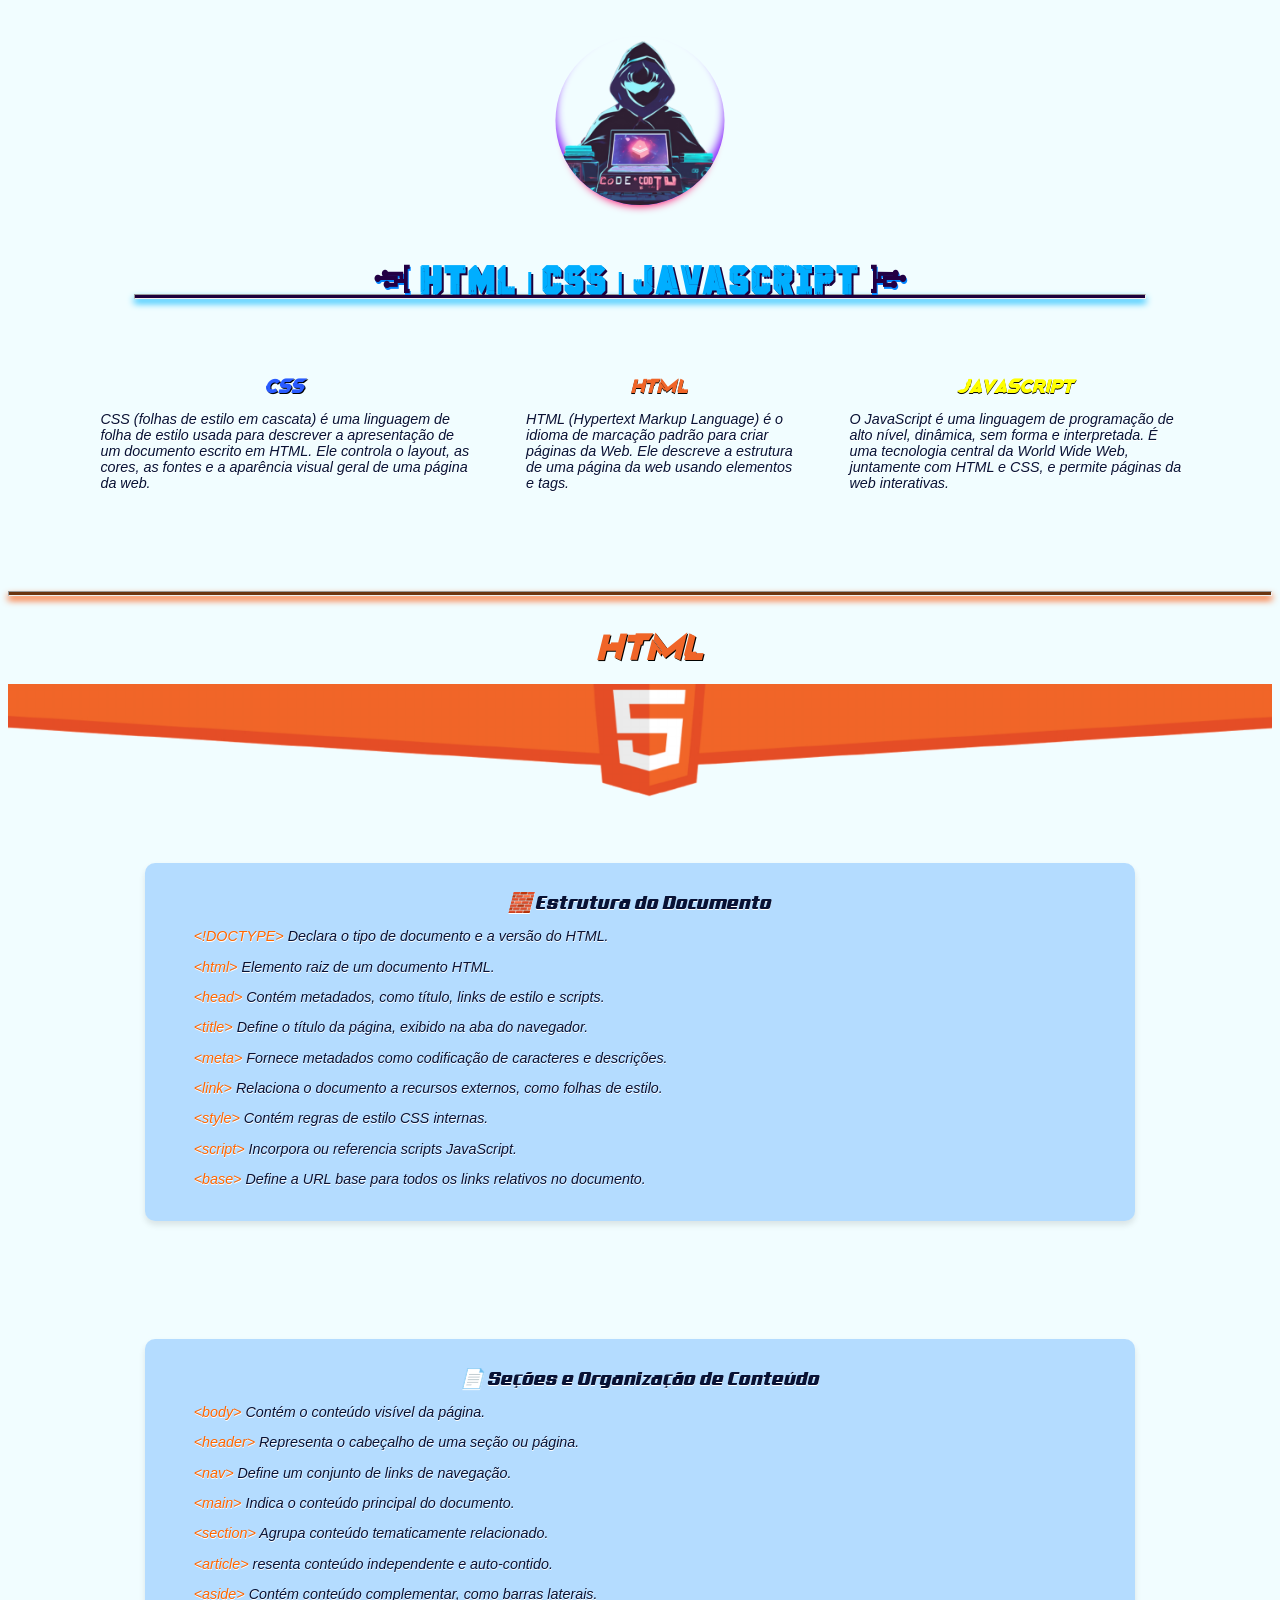
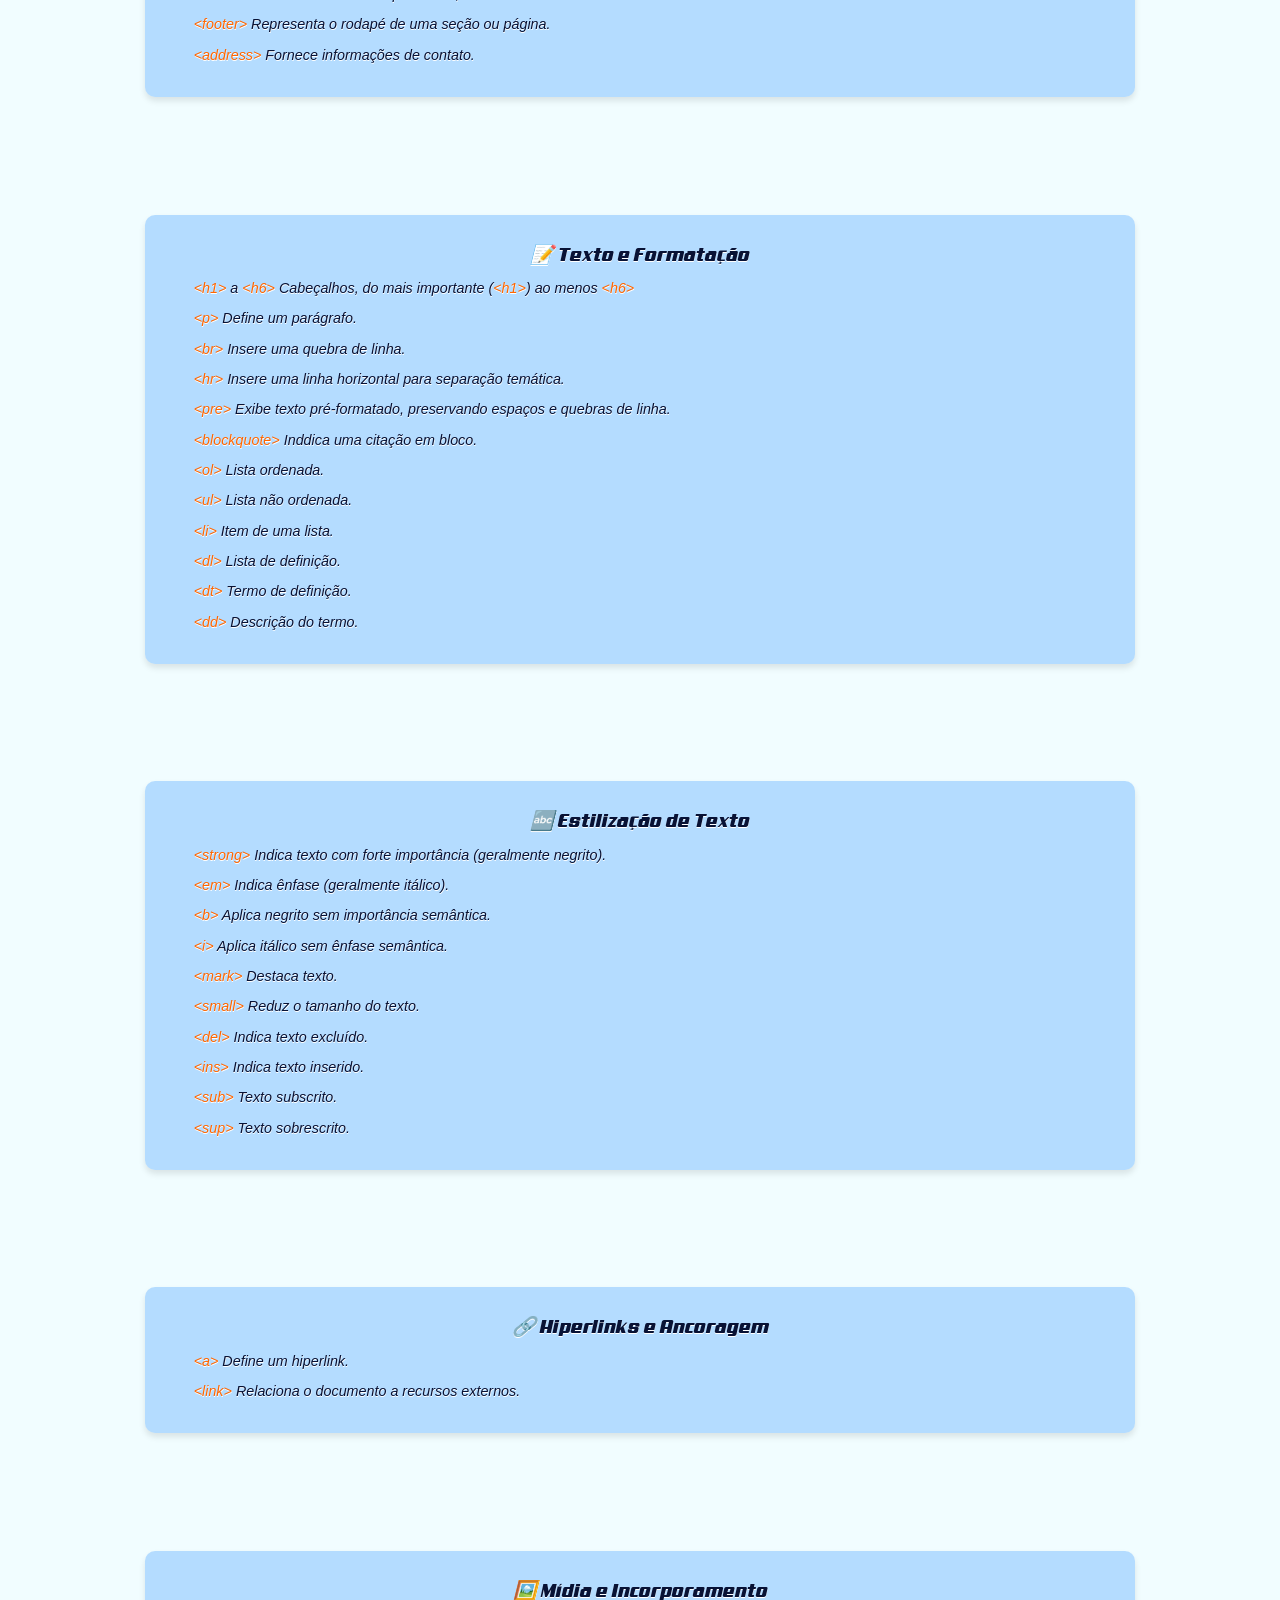
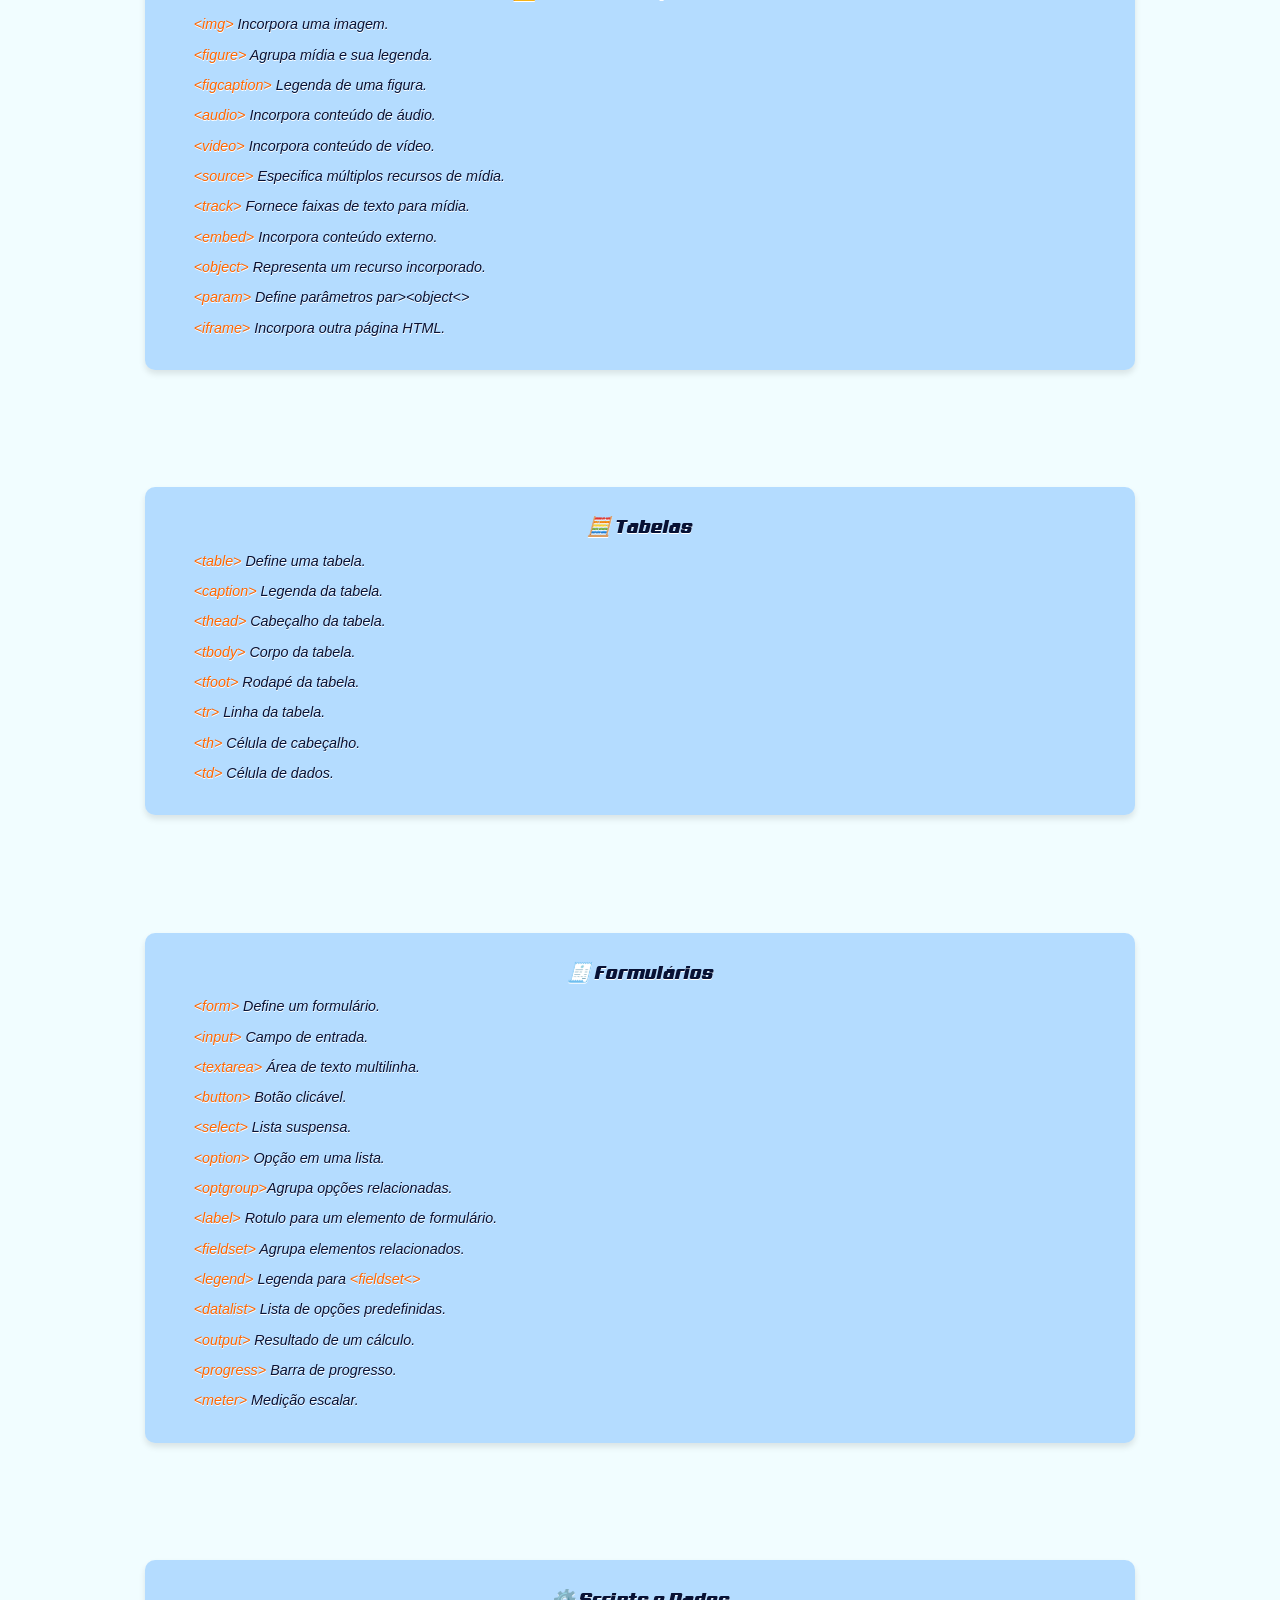
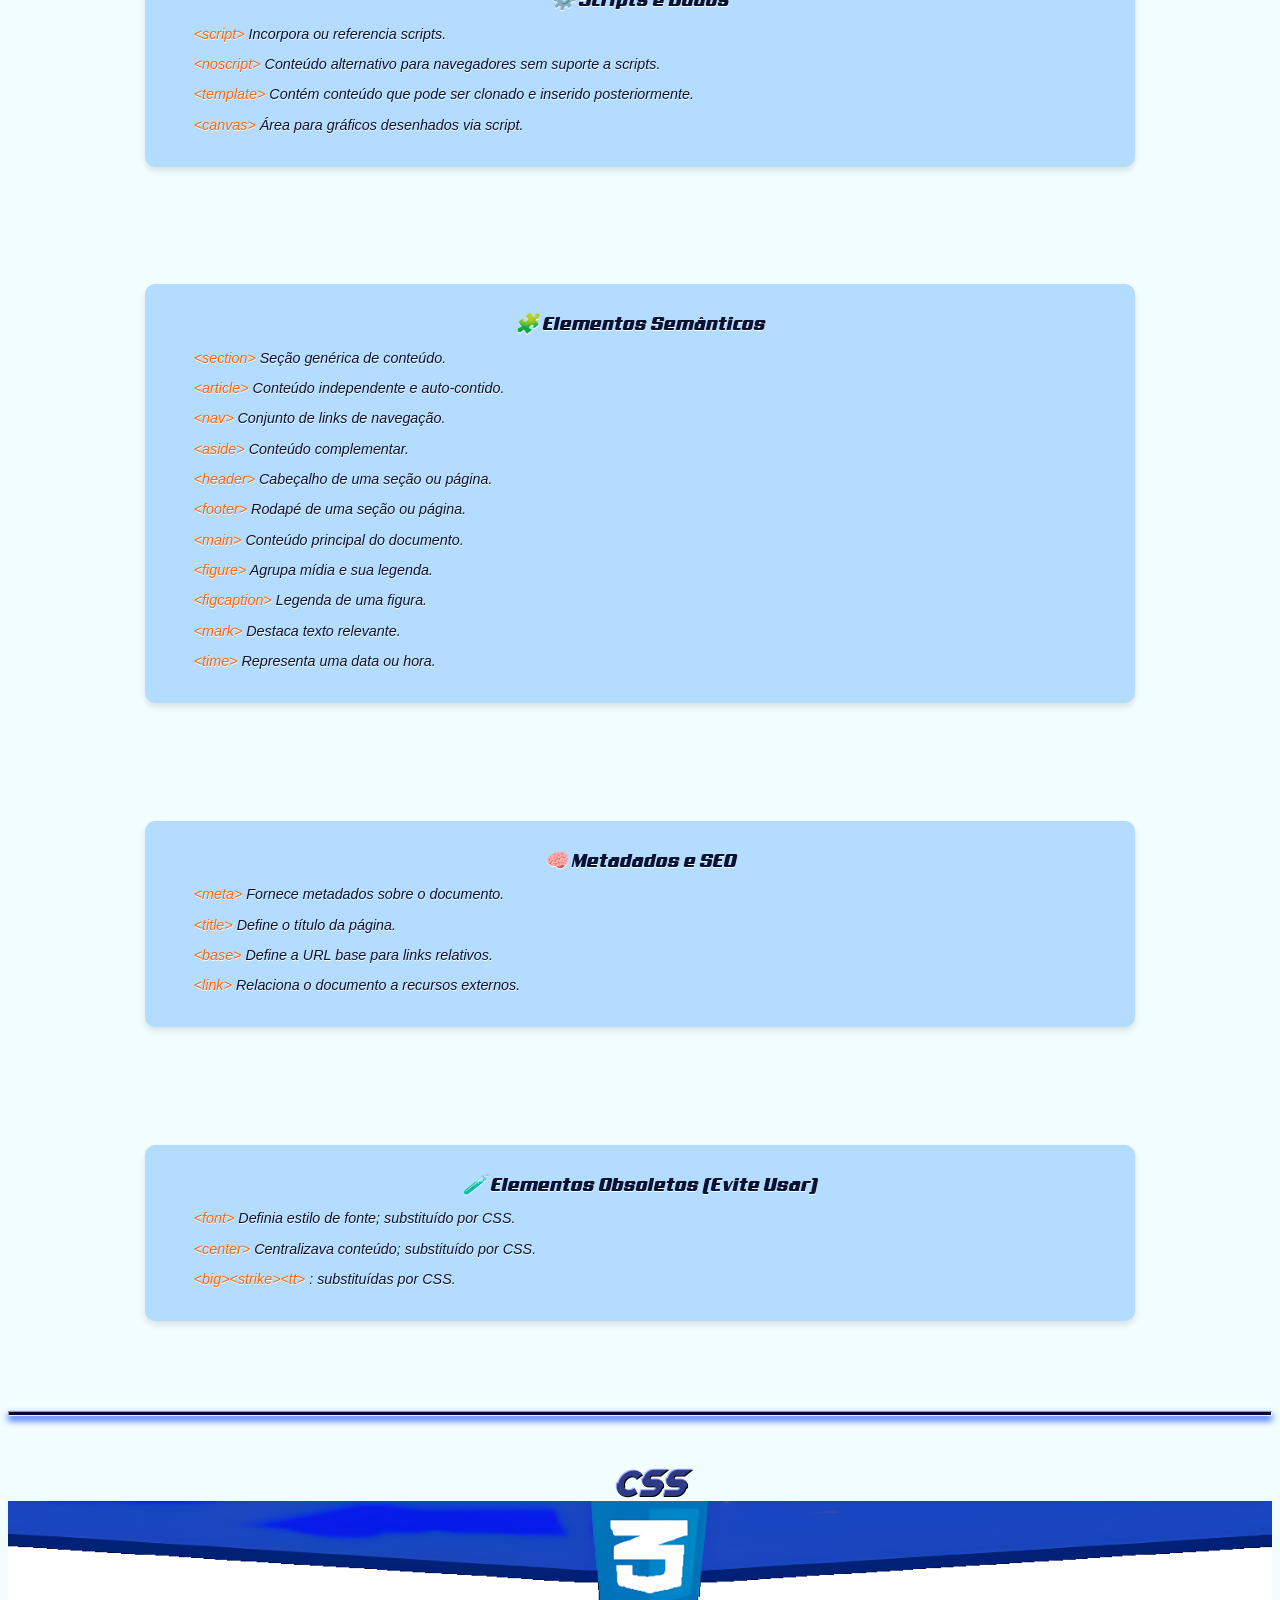
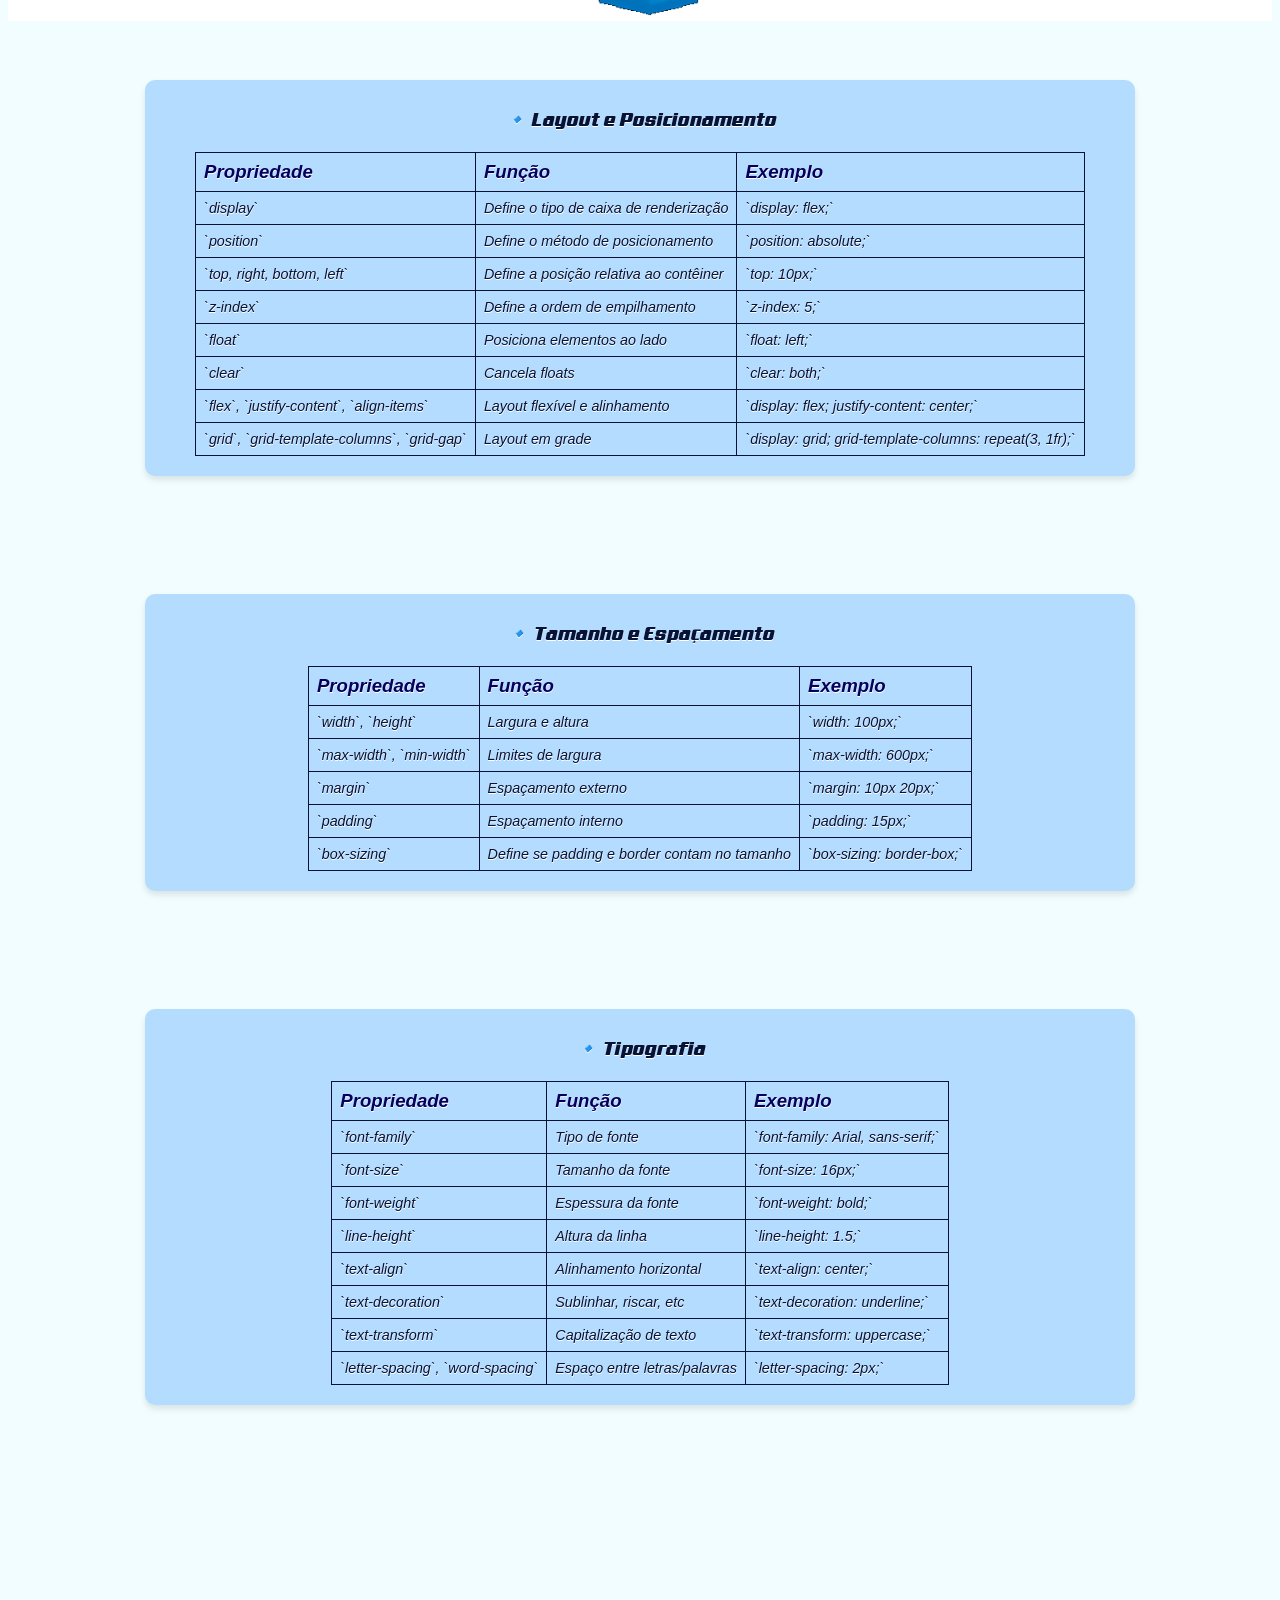
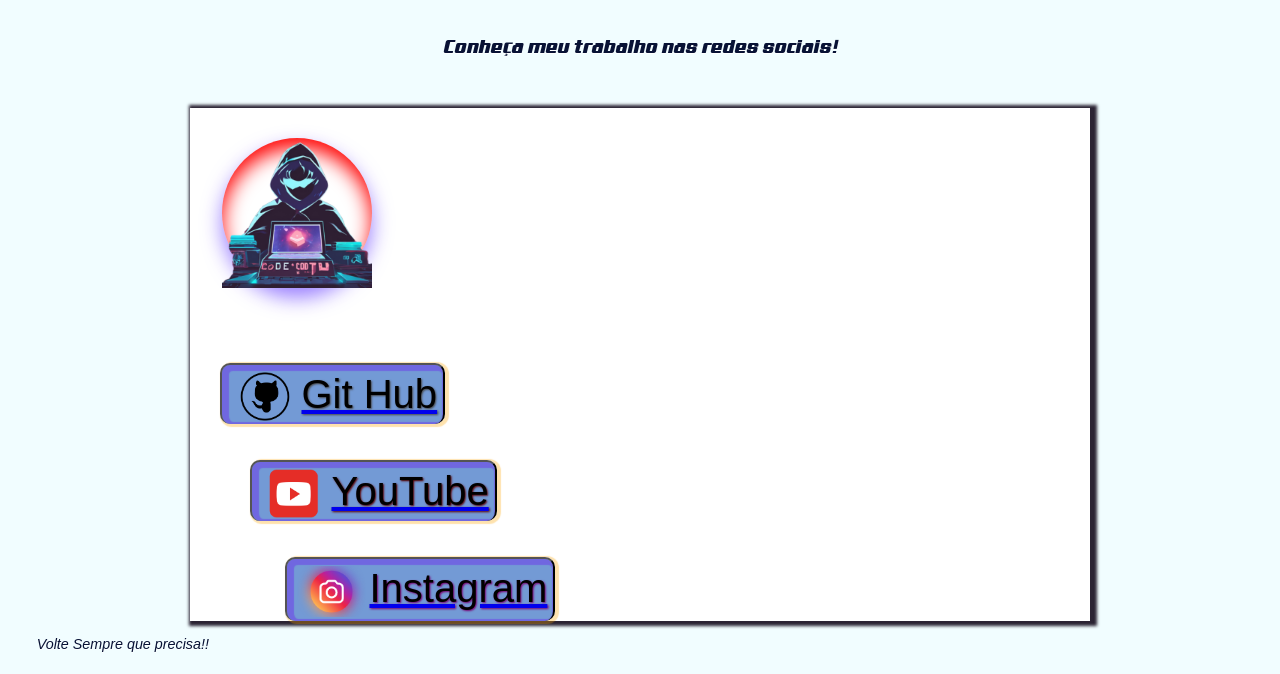
<file: index.html>
<!DOCTYPE html>
<html lang="pt-br">
<head>
    <meta charset="UTF-8">
    <meta name="viewport" content="width=device-width, initial-scale=1.0">
    <link rel="stylesheet" href="style.css" type="text/css">
    <link rel="icon" href="Imagens/logoyounick.ico" type="image/x-icon">
    <title>EazyWay</title>
    <style>
        @font-face {
            font-family: 'transformers';
            src: url(Fonts/Transformers.ttf) format('truetype');
        }
        @font-face {
            font-family: 'cyborg';
            src: url(Fonts/Cyborg.ttf) format('truetype');
        }
        @font-face {
            font-family: 'origintech';
            src: url(Fonts/OriginTech.ttf) format('truetype');
        }
        @font-face {
            font-family: 'race';
            src: url(Fonts/SwipeRaceDemo.ttf) format('truetype');
        }
        @font-face {
            font-family: 'mandaloresemital';
            src: url(Fonts/mandaloresemital.ttf) format('truetype');
        }
        @font-face {
            font-family: 'aero';
            src: url(Fonts/Aero.ttf) format('truetype');
        }
        @import url('https://fonts.googleapis.com/css2?family=Chakra+Petch:ital,wght@0,300;0,400;0,500;0,600;0,700;1,300;1,400;1,500;1,600;1,700&display=swap');
        
        @import url('https://fonts.googleapis.com/css2?family=Arvo:ital,wght@0,400;0,700;1,400;1,700&family=Chakra+Petch:ital,wght@0,300;0,400;0,500;0,600;0,700;1,300;1,400;1,500;1,600;1,700&display=swap');

        @import url('https://fonts.googleapis.com/css2?family=Rubik+Iso&display=swap');

                .cartao {
            min-width: 300px;
            max-width: 900px;
            min-height: 220px;
            max-height: 556px;
            animation: mymove 4s normal;
            animation: mymove 4s infinite alternate;            
               
        }

        @keyframes mymove {
        from {background-color: rgba(114, 0, 221, 0.589);}
        to {background-color: rgba(50, 0, 168, 0.705);}
        }
    
    </style>
</head>
<body>
    <div class="inicio">
        <span class="logotipo"><img src="Imagens/logoyounick.png" alt="icone" width="169px" height="169px" style=" border-radius: 50%;box-shadow: inset 0px -10px 8px 0px rgb(138, 40, 250), 0px 10px 8px -9px rgb(255, 0, 100);"></span>
    </div>   
    
    <span class="titulo">
    <h1><span class="styleh1">{ </span>HTML  |  CSS  |  JavaScript<span class="styleh1"> }</span></h1> 
    <hr id="hrtitle">
    </span>
    
        <main>
        
            
            
            <span id="css">
                <a href="css.html" target="_blank" class="link">
                    <h2>CSS</h2>
                    <p style="margin-left: 0.2em;">CSS (folhas de estilo em cascata) é uma linguagem de folha de estilo usada para descrever a apresentação de um documento escrito em HTML. Ele controla o layout, as cores, as fontes e a aparência visual geral de uma página da web. <br><br><br></p>
                </a>
            </span>
            <span id="html">
            <a href="html.html" target="_blank" class="link">
            <h2 style="color: #F06528;">HTML</h2>
                <p style="margin-left: 0.2em;">HTML (Hypertext Markup Language) é o idioma de marcação padrão para criar páginas da Web. Ele descreve a estrutura de uma página da web usando elementos e tags.<br><br><br></p>
                </a>
            </span>
            
            <span id="js">
            <a href="javascript.html" target="_blank" class="link">
            <h2 style="color: Yellow">JavaScript</h2>
            <p style="margin-left: 0.2em;">O JavaScript é uma linguagem de programação de alto nível, dinâmica, sem forma e interpretada. É uma tecnologia central da World Wide Web, juntamente com HTML e CSS, e permite páginas da web interativas.<br><br><br></p>
            </a>
        </span>
        </main>
    <hr id="hr1">
        <h2 id="title1">HTML</h2>
        

    <img src="Imagens/html5sup.png" alt="HTMLlist" type="image/png" width="100%" class="html5sup" style="margin-top: -2.5em; margin-left: 0em; margin-right: 0em; max-height: 8em;">

    <div class="container1">
        <span class="1html">
        <h3>🧱 Estrutura do Documento</h3>
            <p><xxx1>&lt;!DOCTYPE&gt;</xxx1> Declara o tipo de documento e a versão do HTML.</p>
        
            <p><xxx1>&lt;html&gt;</xxx1> Elemento raiz de um documento HTML.</p>
            
            <p><xxx1>&lt;head&gt;</xxx1> Contém metadados, como título, links de estilo e scripts.</p>
            
            <p><xxx1>&lt;title&gt;</xxx1> Define o título da página, exibido na aba do navegador.</p>
            
            <p><xxx1>&lt;meta&gt;</xxx1> Fornece metadados como codificação de caracteres e descrições.</p>
        
            <p><xxx1>&lt;link&gt;</xxx1> Relaciona o documento a recursos externos, como folhas de estilo.</p>
            
            <p><xxx1>&lt;style&gt;</xxx1> Contém regras de estilo CSS internas.</p>
        
            <p><xxx1>&lt;script&gt;</xxx1> Incorpora ou referencia scripts JavaScript.</p>
            
            <p><xxx1>&lt;base&gt;</xxx1>  Define a URL base para todos os links relativos no documento.</p>
    </span>
    
    <span class="2html">
         <h3>📄 Seções e Organização de Conteúdo</h3>
            <p><xxx1>&lt;body&gt;</xxx1> Contém o conteúdo visível da página.</p>
    
            <p><xxx1>&lt;header&gt;</xxx1> Representa o cabeçalho de uma seção ou página.</p>
        
            <p><xxx1>&lt;nav&gt;</xxx1> Define um conjunto de links de navegação.</p>
        
            <p><xxx1>&lt;main&gt;</xxx1> Indica o conteúdo principal do documento.</p>
    
            <p><xxx1>&lt;section&gt;</xxx1> Agrupa conteúdo tematicamente relacionado.</p>
    
            <p><xxx1>&lt;article&gt;</xxx1> resenta conteúdo independente e auto-contido.</p>
    
            <p><xxx1>&lt;aside&gt;</xxx1> Contém conteúdo complementar, como barras laterais.</p>
    
            <p><xxx1>&lt;footer&gt;</xxx1> Representa o rodapé de uma seção ou página.</p>
    
            <p><xxx1>&lt;address&gt;</xxx1> Fornece informações de contato.</p>
</span>
    
<span class="3html">
        <h3>📝 Texto e Formatação</h3>
            <p><xxx1>&lt;h1&gt;</xxx1> a <xxx1>&lt;h6&gt;</xxx1> Cabeçalhos, do mais importante (<xxx1>&lt;h1&gt;</xxx1>) ao menos <xxx1>&lt;h6&gt;</xxx1>
    
            <p><xxx1>&lt;p&gt;</xxx1> Define um parágrafo.</p>
        
            <p><xxx1>&lt;br&gt;</xxx1> Insere uma quebra de linha.</p>
        
            <p><xxx1>&lt;hr&gt;</xxx1> Insere uma linha horizontal para separação temática.</p>
        
            <p><xxx1>&lt;pre&gt;</xxx1> Exibe texto pré-formatado, preservando espaços e quebras de linha.</p>
    
            <p><xxx1>&lt;blockquote&gt;</xxx1> Inddica uma citação em bloco.</p>
        
            <p><xxx1>&lt;ol&gt</xxx1> Lista ordenada.</p>
    
            <p><xxx1>&lt;ul&gt;</xxx1> Lista não ordenada.</p>
        
            <p><xxx1>&lt;li&gt;</xxx1> Item de uma lista.</p>
    
            <p><xxx1>&lt;dl&gt;</xxx1> Lista de definição.</p>
        
            <p><xxx1>&lt;dt&gt;</xxx1> Termo de definição.</p>
        
            <p><xxx1>&lt;dd&gt;</xxx1> Descrição do termo.</p>
    </span>
    
    <span class="4html">
    <h3>🔤 Estilização de Texto</h3>
            <p><xxx1>&lt;strong&gt;</xxx1> Indica texto com forte importância (geralmente negrito).</p>
    
            <p><xxx1>&lt;em&gt;</xxx1> Indica ênfase (geralmente itálico).</p>
        
            <p><xxx1>&lt;b&gt;</xxx1> Aplica negrito sem importância semântica.</p>
        
            <p><xxx1>&lt;i&gt;</xxx1> Aplica itálico sem ênfase semântica.</p>
        
            <p><xxx1>&lt;mark&gt;</xxx1> Destaca texto.</p>
    
            <p><xxx1>&lt;small&gt;</xxx1> Reduz o tamanho do texto.</p>
        
            <p><xxx1>&lt;del&gt;</xxx1> Indica texto excluído.</p>
    
            <p><xxx1>&lt;ins&gt;</xxx1> Indica texto inserido.</p>
        
            <p><xxx1>&lt;sub&gt;</xxx1> Texto subscrito.</p>
    
            <p><xxx1>&lt;sup&gt;</xxx1> Texto sobrescrito.</p>
    </span>
    
    <span class="5html">
        <h3>🔗 Hiperlinks e Ancoragem</h3>
            <p><xxx1>&lt;a&gt;</xxx1> Define um hiperlink.</p>
    
            <p><xxx1>&lt;link&gt;</xxx1> Relaciona o documento a recursos externos.</p>
    </span>
    
    <span class="6html">
        <h3>🖼️ Mídia e Incorporamento</h3>
                <p><xxx1>&lt;img&gt;</xxx1> Incorpora uma imagem.</p>
    
            <p><xxx1>&lt;figure&gt;</xxx1> Agrupa mídia e sua legenda.</p>

            <p><xxx1>&lt;figcaption&gt;</xxx1> Legenda de uma figura.</p>

            <p><xxx1>&lt;audio&gt;</xxx1> Incorpora conteúdo de áudio.</p>

            <p><xxx1>&lt;video&gt;</xxx1> Incorpora conteúdo de vídeo.</p>
        
            <p><xxx1>&lt;source&gt;</xxx1> Especifica múltiplos recursos de mídia.</p>

            <p><xxx1>&lt;track&gt;</xxx1> Fornece faixas de texto para mídia.</p>
        
            <p><xxx1>&lt;embed&gt;</xxx1> Incorpora conteúdo externo.</p>

            <p><xxx1>&lt;object&gt;</xxx1> Representa um recurso incorporado.</p>
        
            <p><xxx1>&lt;param&gt;</xxx1> Define parâmetros par><s<i<xxx1>&lt;object<&gt;</xxx1>
            
            <p><xxx1>&lt;iframe&gt;</xxx1> Incorpora outra página HTML.</p>
    </span>
    
    <span class="7html">
        <h3>🧮 Tabelas</h3>
            <p><xxx1>&lt;table&gt;</xxx1> Define uma tabela.</p>
    
            <p><xxx1>&lt;caption&gt;</xxx1> Legenda da tabela.</p>
        
            <p><xxx1>&lt;thead&gt;</xxx1> Cabeçalho da tabela.</p>
        
            <p><xxx1>&lt;tbody&gt;</xxx1> Corpo da tabela.</p>
        
            <p><xxx1>&lt;tfoot&gt;</xxx1> Rodapé da tabela.</p>
    
            <p><xxx1>&lt;tr&gt;</xxx1> Linha da tabela.</p>
        
            <p><xxx1>&lt;th&gt;</xxx1> Célula de cabeçalho.</p>
    
            <p><xxx1>&lt;td&gt;</xxx1> Célula de dados.</p>
    </span>
    
    <span class="8html">
        <h3>🧾 Formulários</h3>
            <p><xxx1>&lt;form&gt;</xxx1> Define um formulário.</p>
    
            <p><xxx1>&lt;input&gt;</xxx1> Campo de entrada.</p>
        
            <p><xxx1>&lt;textarea&gt;</xxx1> Área de texto multilinha.</p>
        
            <p><xxx1>&lt;button&gt;</xxx1> Botão clicável.</p>
        
            <p><xxx1>&lt;select&gt;</xxx1> Lista suspensa.</p>
    
            <p><xxx1>&lt;option&gt;</xxx1> Opção em uma lista.</p>
        
            <p><xxx1>&lt;optgroup&gt;</xxx1>Agrupa opções relacionadas.</p>
    
            <p><xxx1>&lt;label&gt;</xxx1> Rotulo para um elemento de formulário.</p>
        
            <p><xxx1>&lt;fieldset&gt;</xxx1> Agrupa elementos relacionados.</p>
    
            <p><xxx1>&lt;legend&gt;</xxx1> Legenda para <xxx1>&lt;fieldset<&gt;</xxx1>
        
            <p><xxx1>&lt;datalist&gt;</xxx1> Lista de opções predefinidas.</p>
        
            <p><xxx1>&lt;output&gt;</xxx1> Resultado de um cálculo.</p>
        
            <p><xxx1>&lt;progress&gt;</xxx1> Barra de progresso.</p>
        
            <p><xxx1>&lt;meter&gt;</xxx1> Medição escalar.</p>
    </span>
    
    <span class="9html">
        <h3>⚙️ Scripts e Dados</h3>
            <p><xxx1>&lt;script&gt;</xxx1> Incorpora ou referencia scripts.</p>
    
            <p><xxx1>&lt;noscript&gt;</xxx1> Conteúdo alternativo para navegadores sem suporte a scripts.</p>
        
            <p><xxx1>&lt;template&gt;</xxx1> Contém conteúdo que pode ser clonado e inserido posteriormente.</p>
        
            <p><xxx1>&lt;canvas&gt;</xxx1> Área para gráficos desenhados via script.</p>
    </span>
    
    <span class="10html">
        <h3>🧩 Elementos Semânticos</h3>
            <p><xxx1>&lt;section&gt;</xxx1> Seção genérica de conteúdo.</p>
    
            <p><xxx1>&lt;article&gt;</xxx1> Conteúdo independente e auto-contido.</p>
        
            <p><xxx1>&lt;nav&gt;</xxx1> Conjunto de links de navegação.</p>
        
            <p><xxx1>&lt;aside&gt;</xxx1> Conteúdo complementar.</p>
        
            <p><xxx1>&lt;header&gt;</xxx1> Cabeçalho de uma seção ou página.</p>
    
            <p><xxx1>&lt;footer&gt;</xxx1> Rodapé de uma seção ou página.</p>
        
            <p><xxx1>&lt;main&gt;</xxx1> Conteúdo principal do documento.</p>
    
            <p><xxx1>&lt;figure&gt;</xxx1> Agrupa mídia e sua legenda.</p>
        
            <p><xxx1>&lt;figcaption&gt;</xxx1> Legenda de uma figura.</p>
    
            <p><xxx1>&lt;mark&gt;</xxx1> Destaca texto relevante.</p>
        
            <p><xxx1>&lt;time&gt;</xxx1> Representa uma data ou hora.</p>
    </span>
    
    <span class="11html">
        <h3>🧠 Metadados e SEO</h3>
            <p><xxx1>&lt;meta&gt;</xxx1> Fornece metadados sobre o documento.</p>
    
            <p><xxx1>&lt;title&gt;</xxx1> Define o título da página.</p>
        
            <p><xxx1>&lt;base&gt;</xxx1> Define a URL base para links relativos.</p>
        
            <p><xxx1>&lt;link&gt;</xxx1> Relaciona o documento a recursos externos.</p>
    </span>
    
    <span class="12html">
        <h3>🧪 Elementos Obsoletos (Evite Usar)</h3>
            <p><xxx1>&lt;font&gt;</xxx1> Definia estilo de fonte; substituído por CSS.</p>
    
            <p><xxx1>&lt;center&gt;</xxx1> Centralizava conteúdo; substituído por CSS.</p>
        
            <p><xxx1>&lt;big&gt;</xxx1><xxx1>&lt;strike&gt;</xxx1><xxx1>&lt;tt&gt;</xxx1> : substituídas por CSS.</p>
    </span>
</div>




                    <!-- CSS-->


 <hr id="hr2">
    <div class="container2">
        <span class="1CSS">
                        <h2 id="title2">CSS</h2>
        <img src="Imagens/cssbar.png" alt="CSSlist" type="image/png" width="100%" class="css3sup" style="margin-top: 0em; margin-left: auto; margin-right: auto; max-height: 8em;">   
        
<div class="container2"> 
<div class="layout">      
        <h3  id="csstitle">🔹 Layout e Posicionamento</h3>
<table id="css1">
    <tr><th><span class="subtabela">Propriedade</span></th><th><span class="subtabela">Função</span></th><th><span class="subtabela">Exemplo</span></th></tr>
    <tr><td>`display`</td><td>Define o tipo de caixa de renderização</td><td>`display: flex;`</td></tr>
    <tr><td>`position`</td><td>Define o método de posicionamento</td><td>`position: absolute;`</td></tr>
    <tr><td>`top, right, bottom, left`</td><td>Define a posição relativa ao contêiner</td><td>`top: 10px;`</td></tr>
    <tr><td>`z-index`</td><td>Define a ordem de empilhamento</td><td>`z-index: 5;`</td></tr>
    <tr><td>`float`</td><td>Posiciona elementos ao lado</td><td>`float: left;`</td></tr>
    <tr><td>`clear`</td><td>Cancela floats</td><td>`clear: both;`</td></tr>
    <tr><td>`flex`, `justify-content`, `align-items`</td><td>Layout flexível e alinhamento</td><td>`display: flex; justify-content: center;`</td></tr>
    <tr><td>`grid`, `grid-template-columns`, `grid-gap`</td><td>Layout em grade</td><td>`display: grid; grid-template-columns: repeat(3, 1fr);`</td></tr>
</table>
</div>
<div class="tamanho">
        <h3 id="csstitle">🔹 Tamanho e Espaçamento</h3>
<table id="css2">
    <tr><th><span class="subtabela">Propriedade</span></th><th><span class="subtabela">Função</span></th><th><span class="subtabela">Exemplo</span></th></tr>
    <tr><td>`width`, `height`</td><td>Largura e altura</td><td>`width: 100px;`</td></tr>
    <tr><td>`max-width`, `min-width`</td><td>Limites de largura</td><td>`max-width: 600px;`</td></tr>
    <tr><td>`margin`</td><td>Espaçamento externo</td><td>`margin: 10px 20px;`</td></tr>
    <tr><td>`padding`</td><td>Espaçamento interno</td><td>`padding: 15px;`</td></tr>
    <tr><td>`box-sizing`</td><td>Define se padding e border contam no tamanho</td><td>`box-sizing: border-box;`</td></tr>
</table>
</div>
<div class="tipografia">
        <h3 id="csstitle">🔹 Tipografia</h3>
<table id="css3">
    <tr><th><span class="subtabela">Propriedade</span></th><th><span class="subtabela">Função</span></th><th><span class="subtabela">Exemplo</span></th></tr>
    <tr><td>`font-family`</td><td>Tipo de fonte</td><td>`font-family: Arial, sans-serif;`</td></tr>
    <tr><td>`font-size`</td><td>Tamanho da fonte</td><td>`font-size: 16px;`</td></tr>
    <tr><td>`font-weight`</td><td>Espessura da fonte</td><td>`font-weight: bold;`</td></tr>
    <tr><td>`line-height`</td><td>Altura da linha</td><td>`line-height: 1.5;`</td></tr>
    <tr><td>`text-align`</td><td>Alinhamento horizontal</td><td>`text-align: center;`</td></tr>
    <tr><td>`text-decoration`</td><td>Sublinhar, riscar, etc</td><td>`text-decoration: underline;`</td></tr>
    <tr><td>`text-transform`</td><td>Capitalização de texto</td><td>`text-transform: uppercase;`</td></tr>
    <tr><td>`letter-spacing`, `word-spacing`</td><td>Espaço entre letras/palavras</td><td>`letter-spacing: 2px;`</td></tr>
</table>
</div>
</div>
    
        <br><br><br><br><br><br><br><br>
        
        
        
        
        <!--rodapé da página-->
        <footer>
       <h3>Conheça meu trabalho nas redes sociais!</h3>
    
    <div class="cartao">
        <div class="logos">
            <div class="younick"><img src="Imagens/logoyounick.png" alt="YouNick" type="image/png" widith="150px" height="150px"></div>
            <div class="github"><a href="https://github.com/YouNickDev" target="_blank" type="button"><button><img src="Imagens/Logo GitHub.png" alt="Github" type="image/png" widith="49px" height="49px">Git Hub</button></a></div>
            <div class="youtube"><a href="https://www.youtube.com/@YouNickDev" target="_blank" type="button"><button><img src="Imagens/Logo Youtube.png" alt="YT" type="image/png" widith="49px" height="49px">YouTube</button></a></div>
            <div class="instagram"><a href="https://www.instagram.com/younickdev/" target="_blank" type="button"><button><img src="Imagens/Logo Insta.png" alt="Insta" type="image/png" widith="51px" height="51px">Instagram</button></a></div>
        </div>
       
    </div>
    <p>Volte Sempre que precisa!!</p>
        </footer>

</body>
</html>
</file>
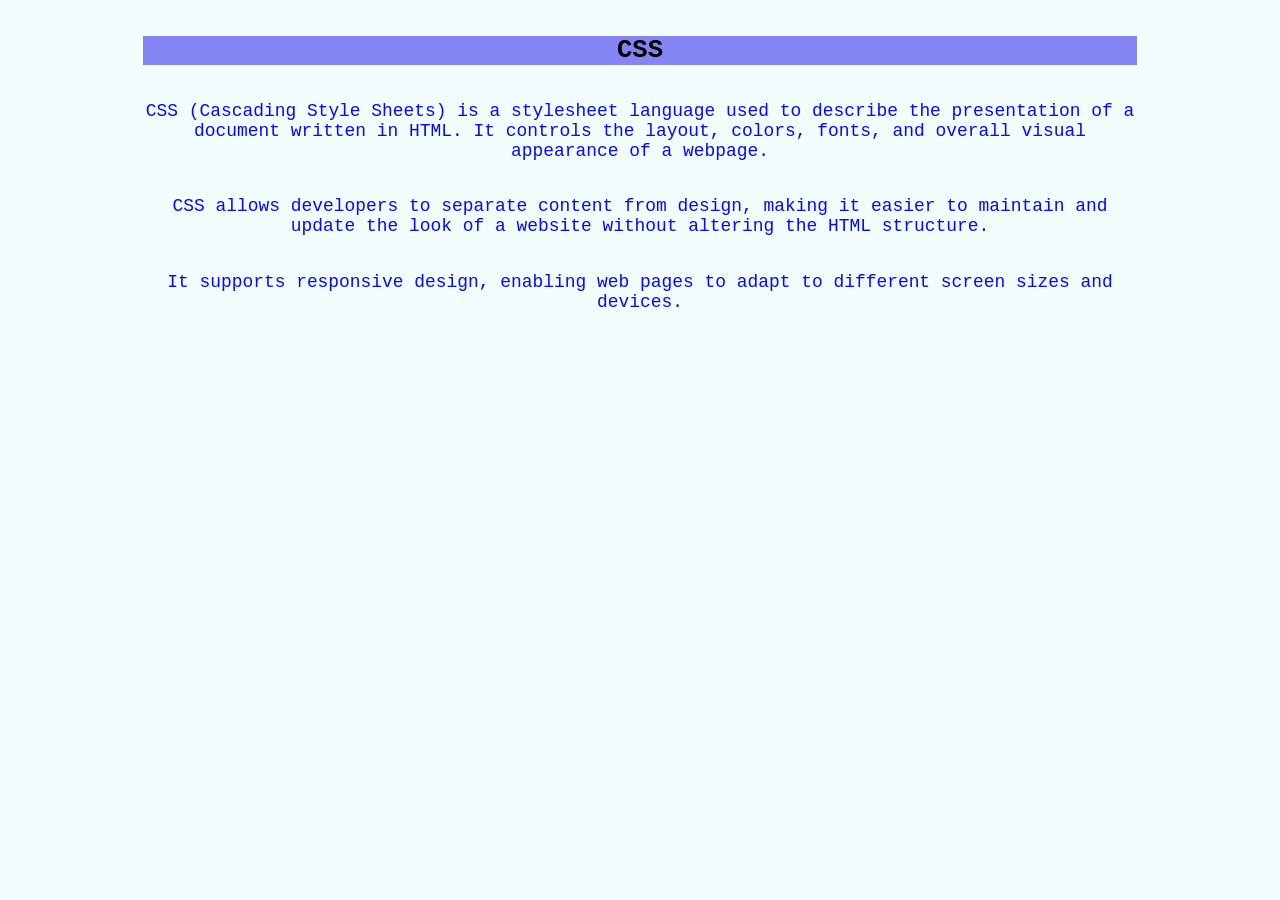
<file: css.html>
<!DOCTYPE html>
<html lang="en">
<head>
    <meta charset="UTF-8">
    <meta name="viewport" content="width=device-width, initial-scale=1.0">
    <link rel="stylesheet" href="languages.css" type="text/css">
    <link rel="icon" href="Imagens/CSS3_icon-icons.com_67069.ico" type="image/x-icon">
    <title>Way to CSS</title>
</head>
<body>
    <h1>CSS</h1>
    <p>CSS (Cascading Style Sheets) is a stylesheet language used to describe the presentation of a document written in HTML. It controls the layout, colors, fonts, and overall visual appearance of a webpage.</p>
    <p>CSS allows developers to separate content from design, making it easier to maintain and update the look of a website without altering the HTML structure.</p>
    <p>It supports responsive design, enabling web pages to adapt to different screen sizes and devices.</p>
</body>
</html>
</file>
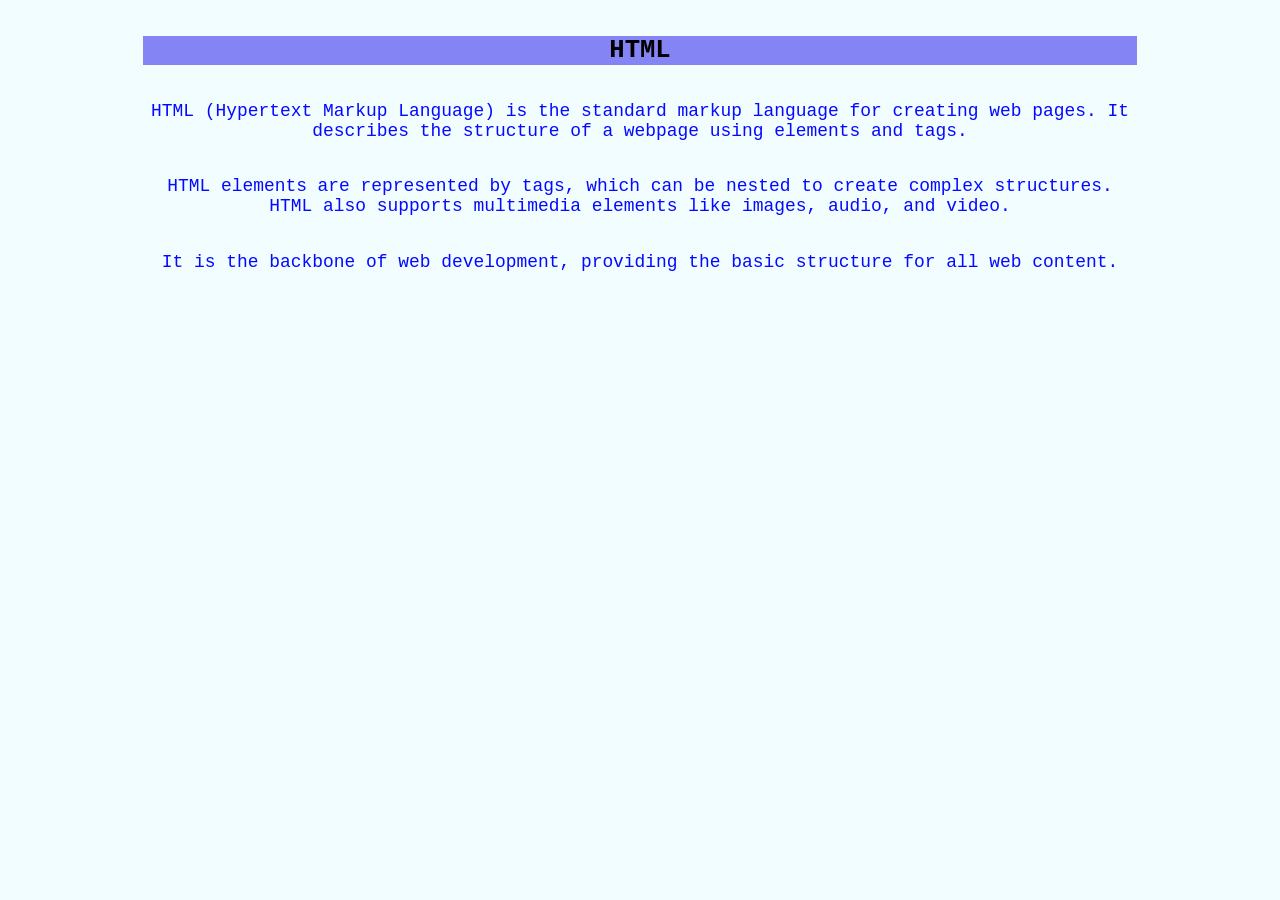
<file: html.html>
<!DOCTYPE html>
<html lang="en">
<head>
    <meta charset="UTF-8">
    <meta name="viewport" content="width=device-width, initial-scale=1.0">
    <link rel="stylesheet" href="languages.css" type="text/css">
    <link rel="icon" href="Imagens/file_type_html_icon_130541.ico" type="image/x-icon">
    <title>Way to HTML</title>
</head>
<body>
    <h1>HTML</h1>
    <p>HTML (Hypertext Markup Language) is the standard markup language for creating web pages. It describes the structure of a webpage using elements and tags.</p>
    <p>HTML elements are represented by tags, which can be nested to create complex structures. HTML also supports multimedia elements like images, audio, and video.</p>
    <p>It is the backbone of web development, providing the basic structure for all web content.</p>
    
</body>
</html>
</file>
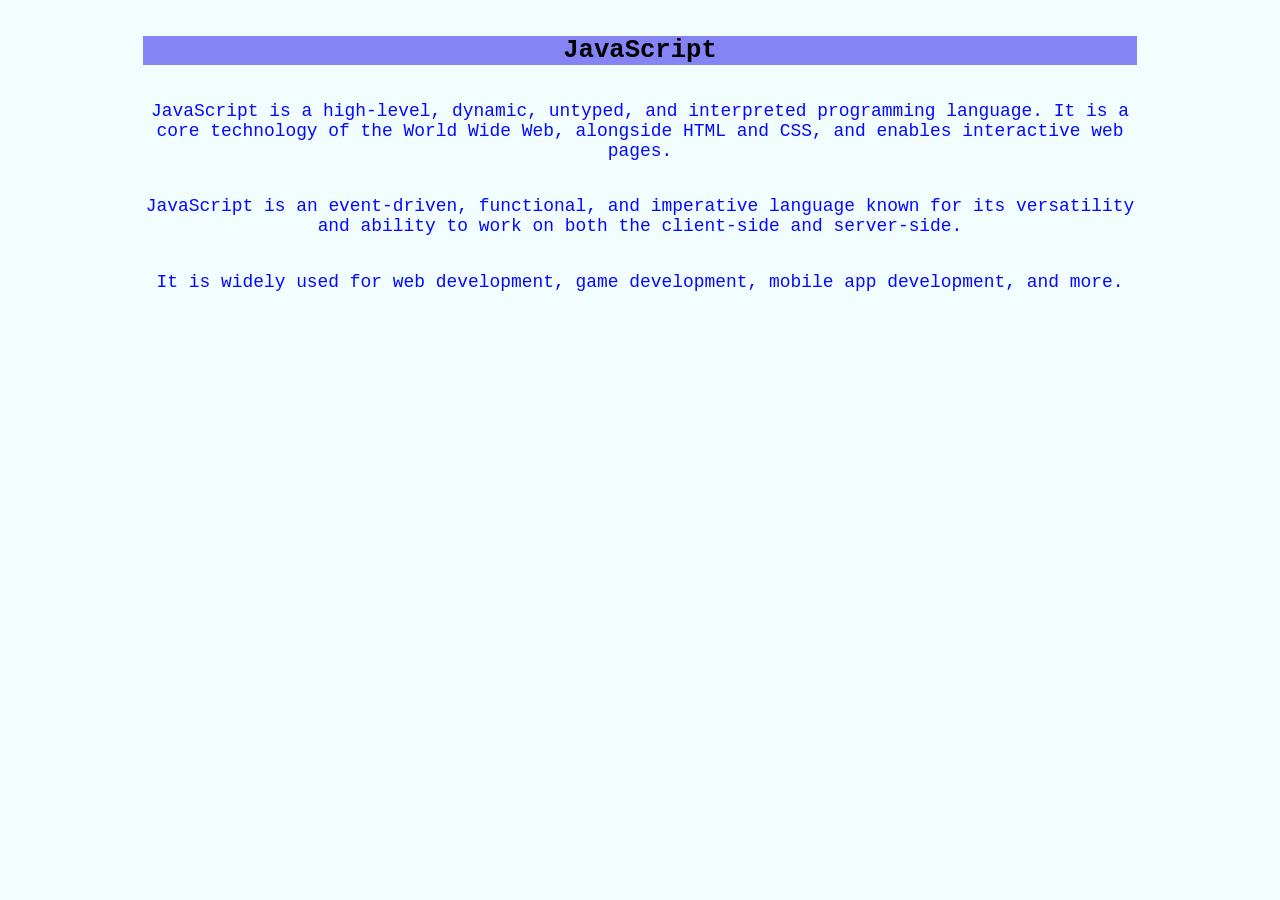
<file: javascript.html>
<!DOCTYPE html>
<html lang="en">
<head>
    <meta charset="UTF-8">
    <meta name="viewport" content="width=device-width, initial-scale=1.0">
    <link rel="stylesheet" href="languages.css" type="text/css">
    <link rel="icon" href="Imagens/JavaScript ico.ico" type="image/x-icon">
    <title>Way to Js</title>
</head>
<body>
    <h1>JavaScript</h1>
    <p>JavaScript is a high-level, dynamic, untyped, and interpreted programming language. It is a core technology of the World Wide Web, alongside HTML and CSS, and enables interactive web pages.</p>
    <p>JavaScript is an event-driven, functional, and imperative language known for its versatility and ability to work on both the client-side and server-side.</p>
    <p>It is widely used for web development, game development, mobile app development, and more.</p>
    
</body>
</html>
</file>
<file: style.css>
@charset "utf-8";

/* CSS Document */
body {
    background-color: #59ecff15;
    color: rgb(0, 140, 255);
    font-size: clamp(1rem, 1.4vw, 1.7rem);
    
    
}
    .logotipo {
    display:flexbox;
    flex-direction: column;
    justify-content: center;
    align-items: center;
    margin: 0 auto;
    margin-top: 1em;
    height:auto;
    position: absolute; /* Posiciona a imagem de forma absoluta */
    top:1em;
    left: 50%; /* Centraliza horizontalmente */
    transform: translateX(-50%); /* Ajusta para centralizar perfeitamente */
    z-index: 10; /* Garante que a imagem fique acima */
    }



h1 {
    font-family: "cyborg", Arial, Helvetica, sans-serif;
    font-weight: 700px;
    font-style: bold;
    color: #00aeff;
    text-shadow: 2px 2px 0px #1d003d;
    font-size: clamp(1.3em, 2em, 110%);
    text-wrap: wrap;
    text-align: center;
    margin-bottom: 0.5em;
    margin-top: 260px;
}
.styleh1 {
    font-family: "origintech", serif;
    font-weight: 700px;
    font-style: bold;
    color: #230044;
    text-shadow: 1px 1.5px 0px #0084ff;
    font-size: clamp(1.3rem, 2em, 130%);
    text-align: center;
    margin-top: 0.5rem;
}
h2 {
    font-family: "origintech", serif;
    font-weight: 700px;
    font-style: italic;
    color: #295bff;
    text-shadow: 0.5px 1px 0px #000000;
    font-size: clamp(1.1rem, 1.5vw, 2rem);
    text-align: center;
    margin-top: 0.5rem;
    margin-bottom: 0.5rem;
    background-color:none;
}
#hrtitle {
    height: 3px;
    background-color: #1d003d;
    margin-top: -1em;
    margin-bottom: 2em;
    margin-left: 10%;  
    margin-right: 10%;
    box-shadow: 0px 4px 7px 0px #00b7ff;
}
#hr1 {
    height: 3px;
    background-color: #642901f1;
    margin-top: 0em;
    margin-bottom: 2em;
    box-shadow: 0px 4px 7px 0px #ff5100;
}
#hr2 {
    height: 3px;
    background-color: #0b0135;
    margin-top: 2em;
    margin-bottom: 2em;
    box-shadow: 0px 4px 7px 0px #033eff;
}
#html5sup{
    
}

#title1{
    font-family: "origintech", system-ui, sans-serif;
    font-weight: 700;
    font-style: bold;
    color: #F06528;
    text-shadow: 0.5px 1px 0px #000000;
    font-size: clamp(1.5em, 2em, 2.7em);
    text-align: center;
    margin-left: 1rem;
    margin-top: 0rem;
    margin-bottom: clamp(1rem, 4rem, 6rem);
    background-color:none;
}
#title2{
    font-family: "origintech", system-ui, sans-serif;
    font-weight: 700;
    font-style: italic;
    color: hsla(234, 100%, 68%, 0.527);
    text-shadow: 0.5px 1px 0px #000000;
    font-size: clamp(1.5em, 2em, 2.7em);
    text-align: center;
    margin-left: 1rem;
    margin-top: 1rem;
    margin-bottom: clamp(0rem, 0rem, 0rem);
    background-color:none;
}   
h3 {
    font-family: "aero", sans-serif;
    font-weight: 400;
    font-style: italic;
    color: #081235;
    text-shadow: 0.3px 0.5px 0px #ffffff;
    font-size: clamp(1.1rem, 1.5vw, 2rem);
    text-align: center;
    margin-top: 0.5rem;
    margin-bottom: 0.5rem;
    background-color:none;
}
p {
  font-family: "Chakra Petch", sans-serif;
  color: #081235;
  font-weight: 500;
  font-style: italic;
  font-size: 0.8em;;
  text-wrap: wrap;
  text-align: left;
  margin-left : 2em;
  text-size-adjust: auto;
  text-shadow: 0.3px 0.5px 0px #ffffff;
  
}
xxx1 {
    color: #ff6600;
}

main {
    display: flex;
    text-align: center;
    justify-content: center;
    align-items: center;
    margin-top: 1em;
    margin-left: 3em;
    margin-right: 3em;
    margin-bottom: 1em;
    flex-wrap: nowrap;
    flex-direction: row;
    
    
    #html{  
        padding: 1em;
        margin-left: 1em;
        width: auto;
        max-width: 800px;
        min-width: 150px;
        max-height: 400px;
        min-height: 150px;
        
        }
    }
    #css {
        padding: 1em;
        margin-left: 1em;
        width: auto;
        max-width: 800px;
        min-width: 150px;
        max-height: 400px;
        min-height: 150px;
        
    }
    #js {
        padding: 1em;
        margin: 1em;
        width: auto;
        max-width: 800px;
        min-width: 150px;
        max-height: 400px;
        min-height: 150px;
        
    }
    .link{
        text-decoration: none;
        color: rgb(0, 153, 255);
    }
    .spanid {
        font-family: "Chakra Petch", sans-serif;
        font-weight: 700;
        font-style: italic;
        color: #ff0000;
        font-size: clamp(1.5rem, 2vw, 2.5rem);
        text-align: center;
        margin-top: 0.5rem;
        margin-bottom: 0.5rem;
        background-color: rgb(202, 44, 105);
        box-shadow: 1px 2px 1px 3px #000000;
        border: #e02525 1px solid;
    }
/* Estilo para o contêiner */
.container1 {
    display: flex; /* Alinha os spans lado a lado */
    flex-wrap: wrap; /* Permite que os spans quebrem linha se necessário */
    gap: 10px; /* Espaçamento entre as caixas */
    justify-content: center; /* Centraliza os spans horizontalmente */
}

/* Estilo para os spans */
.container1 span {
    background-color: #007bff41; /* Fundo azul */
   
    padding: 20px; /* Espaçamento interno */
    margin: 3em;
    margin-right: 3em;
    border-radius: 10px; /* Bordas arredondadas */
    box-shadow: 0px 4px 6px rgba(0, 0, 0, 0.1); /* Sombra para destaque */
    box-sizing: calc(border-box); /* Inclui padding e border na largura total */
    flex: 1 1 calc(33.333% - 20px); /* Largura de 1/3 do contêiner com espaçamento */
    min-width: 600px; /* Largura mínima */
    max-width: 950px; /* Limita a largura máxima */
    text-align: center; /* Centraliza o texto */
        
}

  
/* Ajuste para spans pares (opcional) */
    .container span:nth-child(even) {
    background-color: #7700ff23; /* Fundo azul mais escuro para pares */
    
 }

 .cartao {
        display: flexbox;
        position: relative;
    margin-left: auto;
    margin-right: auto;
    border-color: black;
    background-color: rgb(255, 255, 255);
    background-image:image-set("Imagens/cartão de vistias tec.png");
    background-position-x: 25px;
    background-repeat: no-repeat;
    background-size:100%;
    background-blend-mode: overlay;
    box-shadow: 3px 1px 3px 4px #2b2333;
    min-width: 300px;
    max-width: 900px;
    min-height: 220px;
    max-height: 556px;
    size: justify;
    flex-wrap: wrap;
    .logos {
        margin-top: 50px;
        margin-left: 20px;
}
.younick {
    display: inline-flex;
    z-index: 10;
    position: static;
    margin-left: 12px;
    margin-top: 30px;
    box-shadow:inset 0px 10px 20px #ff0000, 0px 10px 20px #4d1cff8f ;
    border-radius: 50%;
    
}



button {
    position: relative;
    z-index: 10;
    display: flex;
    background-color:rgba(0, 71, 179, 0.548);
    font-family: Impact, Haettenschweiler, 'Arial Narrow Bold', sans-serif;
    font-size: 50px;
    border-bottom: 30px;
    border-radius: 10px;
    border-color: black;
    cursor: pointer;
    box-shadow: inset 3px 2px 1px 4px #6b00f754, 2px 1px 1px 2px #fda50052;

}

    
.github button {
    display:flex;
    color:rgb(0, 0, 0);
    font-size: 40px;
    margin-top: 70px;
    margin-left: 10px;
    text-shadow: 1px 1px 2px #474747;
    padding-top: 7px;
    padding-bottom: 3px;
    bottom: inherit;

  
}
    .github button:hover {
        background-color: rgb(255, 170, 11);
        color: rgb(8, 0, 114);
        box-shadow: inset 3px 2px 2px 6px #06050731, 3px 2px 2px 3px #ff7b0021;
    }
    .github button:active {
        background-color: rgb(130, 184, 60);
        color: rgb(1, 0, 59);
        box-shadow: inset 3px 2px 1px 4px #06050731, 3px 2px 2px 3px #ff7b0021;
    }
.youtube button{
    display: flex;
    color:rgb(0, 0, 0);
    font-size: 40px;
    margin-top:36px;
    margin-left: 40px;
    text-shadow: 1px 1px 2px #5a0000;
    padding-top: 7px;
    padding-bottom: 3px;
   
}
    .youtube button:hover {
        background-color: rgb(255, 170, 11);
        color: rgb(255, 0, 0);
        box-shadow: inset 3px 2px 2px 6px #06050731, 3px 2px 2px 3px #ff7b0021;
    }
    .youtube button:active {
        background-color: rgb(130, 184, 60);
        color: rgb(58, 0, 0);
        box-shadow: inset 3px 2px 1px 4px #06050731, 3px 2px 2px 3px #ff7b0021;
    }
.instagram button{
    display:flex;
    color:rgb(0, 0, 0);
    font-size:40px;
    margin-left: 75px;
    margin-top: 36px;
    margin-bottom:10px;
    text-shadow: 1px 1px 2px #7a0070;
    padding-top: 7px;
    padding-bottom: 4px;
}
    .instagram button:hover {
        background-color: rgb(255, 170, 11);
        color: rgb(105, 17, 156);
        box-shadow: inset 3px 2px 2px 6px #06050731, 3px 2px 2px 3px #ff7b0021;
    }
    .instagram button:active {
        background-color: rgb(130, 184, 60);
        color: rgb(66, 0, 141);
        box-shadow: inset 3px 2px 1px 4px #06050731, 3px 2px 2px 3px #ff7b0021;
    }
 }


                         /* CSS */

.container2 {
    display: flex; /* Alinha os spans lado a lado */
    flex-wrap: wrap; /* Permite que os spans quebrem linha se necessário */
    gap: 10px; /* Espaçamento entre as caixas */
    justify-content: center; /* Centraliza os spans horizontalmente */
}
    .layout {
    background-color: #007bff41; /* Fundo azul */
    padding: 20px; /* Espaçamento interno */
    margin: 3em;
    margin-right: 3em;
    border-radius: 10px; /* Bordas arredondadas */
    box-shadow: 0px 4px 6px rgba(0, 0, 0, 0.1); /* Sombra para destaque */
    box-sizing: calc(border-box); /* Inclui padding e border na largura total */
    flex: 1 1 calc(40% - 20px); /* Largura de 1/3 do contêiner com espaçamento */
    min-width: 600px; /* Largura mínima */
    max-width: 950px; /* Limita a largura máxima */
    text-align: left; /* Centraliza o texto */
    position : initial; /* Permite o uso de posicionamento absoluto dentro */
        
}
    .tamanho {
    background-color: #007bff41; /* Fundo azul */
    padding: 20px; /* Espaçamento interno */
    margin: 3em;
    margin-right: 3em;
    border-radius: 10px; /* Bordas arredondadas */
    box-shadow: 0px 4px 6px rgba(0, 0, 0, 0.1); /* Sombra para destaque */
    box-sizing: calc(border-box); /* Inclui padding e border na largura total */
    flex: 1 1 calc(33.333% - 20px); /* Largura de 1/3 do contêiner com espaçamento */
    min-width: 600px; /* Largura mínima */
    max-width: 950px; /* Limita a largura máxima */
    text-align: center; /* Centraliza o texto */
        
}
    .tipografia {
    background-color: #007bff41; /* Fundo azul */
    padding: 20px; /* Espaçamento interno */
    margin: 3em;
    margin-right: 3em;
    border-radius: 10px; /* Bordas arredondadas */
    box-shadow: 0px 4px 6px rgba(0, 0, 0, 0.1); /* Sombra para destaque */
    box-sizing: calc(border-box); /* Inclui padding e border na largura total */
    flex: 1 1 calc(33.333% - 20px); /* Largura de 1/3 do contêiner com espaçamento */
    min-width: 600px; /* Largura mínima */
    max-width: 950px; /* Limita a largura máxima */
    text-align: center; /* Centraliza o texto */
}

#css1 {
color: #ff6600;
font-family: "Chakra Petch", sans-serif;
color: #081235;
font-weight: 500;
font-style: italic;
font-size: 0.8em;;
text-wrap: wrap;
text-align: left;
margin-left : auto;
margin-right: auto;
text-size-adjust: auto;
text-shadow: 0.3px 0.5px 0px #ffffff;
}    
#css2 {
color: #ff6600;
font-family: "Chakra Petch", sans-serif;
color: #081235;
font-weight: 500;
font-style: italic;
font-size: 0.8em;;
text-wrap: wrap;
text-align: left;
margin-left : auto;
margin-right: auto;
text-size-adjust: auto;
text-shadow: 0.3px 0.5px 0px #ffffff;
}   
#css3 {
color: #ff6600;
font-family: "Chakra Petch", sans-serif;
color: #081235;
font-weight: 500;
font-style: italic;
font-size: 0.8em;;
text-wrap: wrap;
text-align: left;
margin-left : auto;
margin-right: auto;
text-size-adjust: auto;
text-shadow: 0.3px 0.5px 0px #ffffff;
}                       
.subtabela {
    color: #06005c;
    font-family: "Chakra Petch", sans-serif;
    font-weight: 700;
    font-style: bold;
    font-size: 1.3em;  
}
table, th, td {
  border: 1px solid #081235;
  border-collapse: collapse;
  border-radius: 10px;
  padding: 8px;
  text-align: left;
  margin-left: 100px;
  margin-top: 1.5em;
}
</file>
<file: languages.css>
body {
    background-color: #59ecff15;
    font-family: 'Courier New', Courier, monospace;
    color: rgb(0, 0, 0);
    font-size: clamp(1rem, 1.4vw, 1.7rem);
    text-align: center;
    justify-content: center;
    margin-top: 2em;
    margin-left: 8em;
    margin-right: 8em;
    margin-bottom: 2em;
}
h1 {
    color: #000000;
    font-size: clamp(1.5rem, 2vw, 2.5rem);
    text-align: center;
    margin-top: 0.5rem;
    margin-bottom: 0.5rem;
    background-color: rgb(132, 132, 245);
}
p {
    color: #0509ff;
    font-size: clamp(1rem, 1.4vw, 1.7rem);
    margin-top: 2em ;
}
</file>
